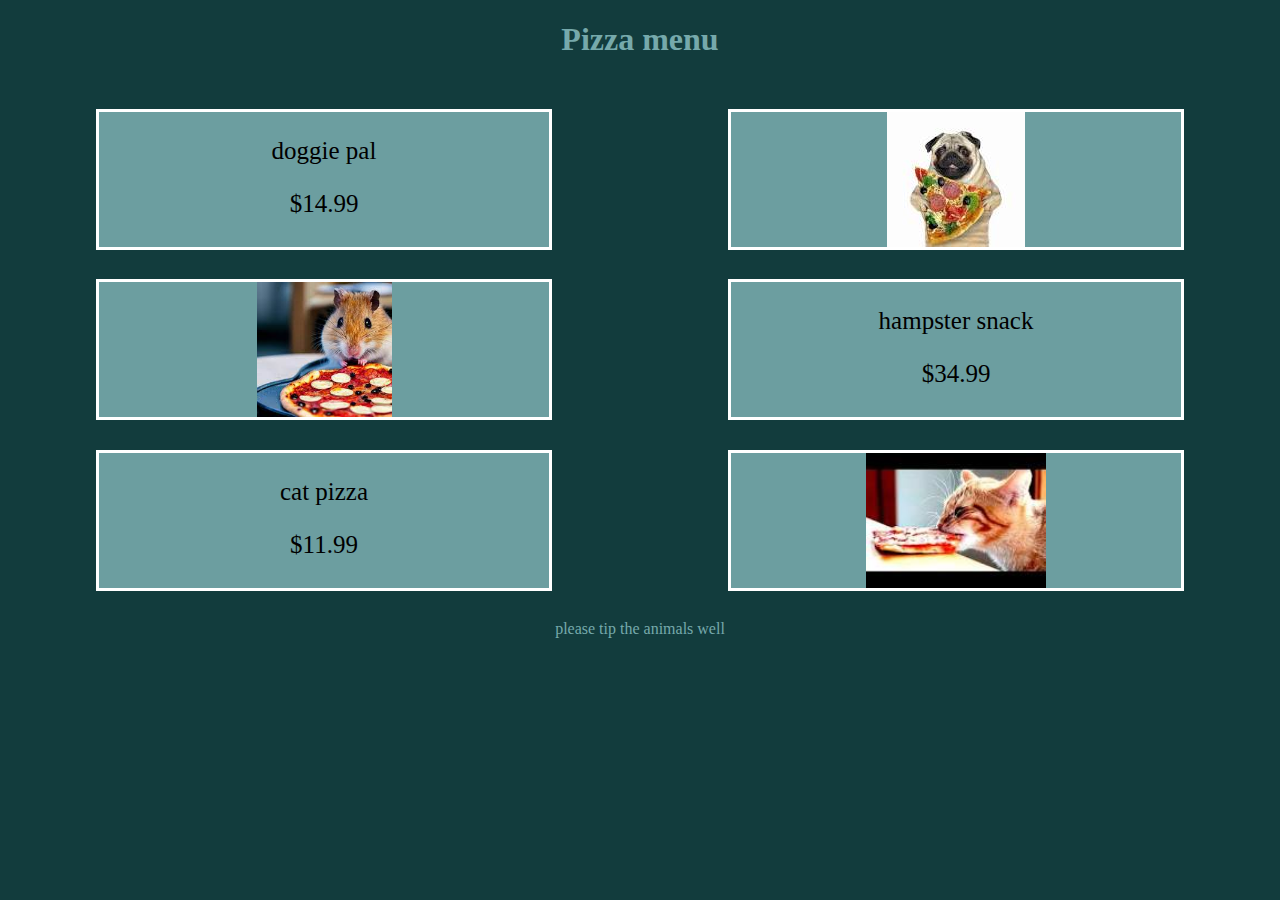
<file: pizza/pizza.html>
<!DOCTYPE html>
<html lang="en">
<head>
    <meta charset="UTF-8">
    <meta name="viewport" content="width=device-width, initial-scale=1.0">
    <title>Pizza Menu</title>
    <link rel="stylesheet" href="style.css">
</head>
<body>
    <h1>Pizza menu</h1>
    <div class="bigbox">
        <div class="paragraph">
            <p>doggie pal</p>
            <p>$14.99</p>
        </div>
        <div class="paragraph">
            <img src="[data-uri]" alt="">
            <p></p>
        </div>
        <div class="paragraph">
            <p>cat pizza</p>
            <p>$11.99</p>
        </div>
        <div class="paragraph">
            <img src="[data-uri]" alt="">
        </div>
        <div class="paragraph">
            <p>hampster snack</p>
            <p>$34.99</p>
        </div>
        <div class="paragraph">
            <img src="[data-uri]" alt="">
            <p></p>
        </div>
    </div>
    <div class="note">
        please tip the animals well
    </div>
</body>
</html>
</file>
<file: pizza/style.css>
body {
    background-color: #123c3d;
}

h1 {
    color: #76A9AB;
    text-align: center;
}

img {
    height: 15vh
}

.paragraph {
    border: solid white;
    background-color: #76a9abe7;
    height: 15vh;
    width: 50vh;
    text-align: center;
    font-size: 25px;
}

.bigbox {
    height: 60vh;
    display: flex;
    flex-direction: column;
    justify-content: space-evenly;
    align-items: center;
    flex-wrap: wrap;
}

.note {
    color: #76A9AB;
    text-align: center;
}
</file>
